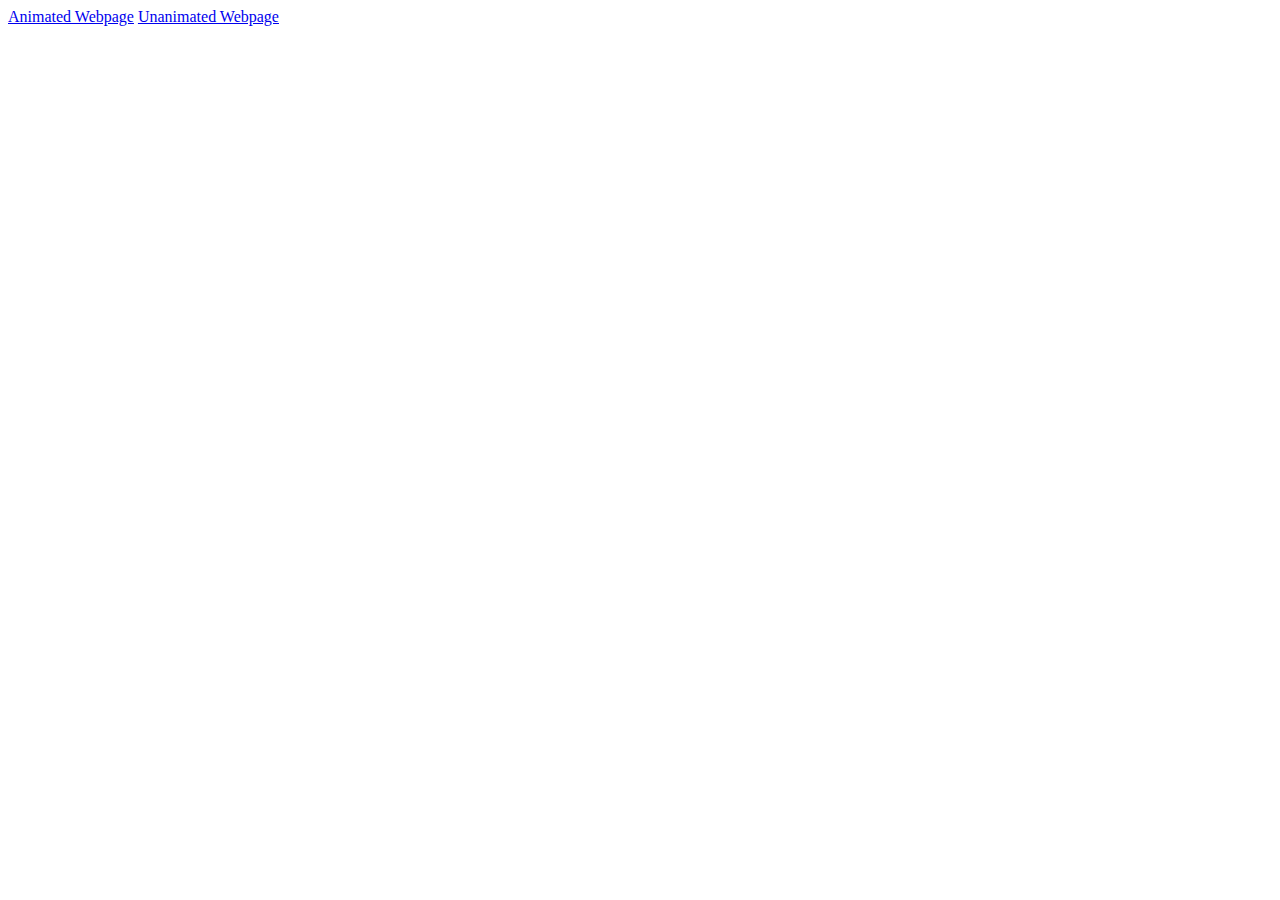
<file: index.html>
<!DOCTYPE html>
<html lang="en">
<head>
  <meta charset="UTF-8">
  <meta name="viewport" content="width=device-width, initial-scale=1.0">
  <title>Directory</title>
</head>
<body>
  <a href="./animated/index.html">Animated Webpage</a>
  <a href="./animated/index.html">Unanimated Webpage</a>
</body>
</html>
</file>
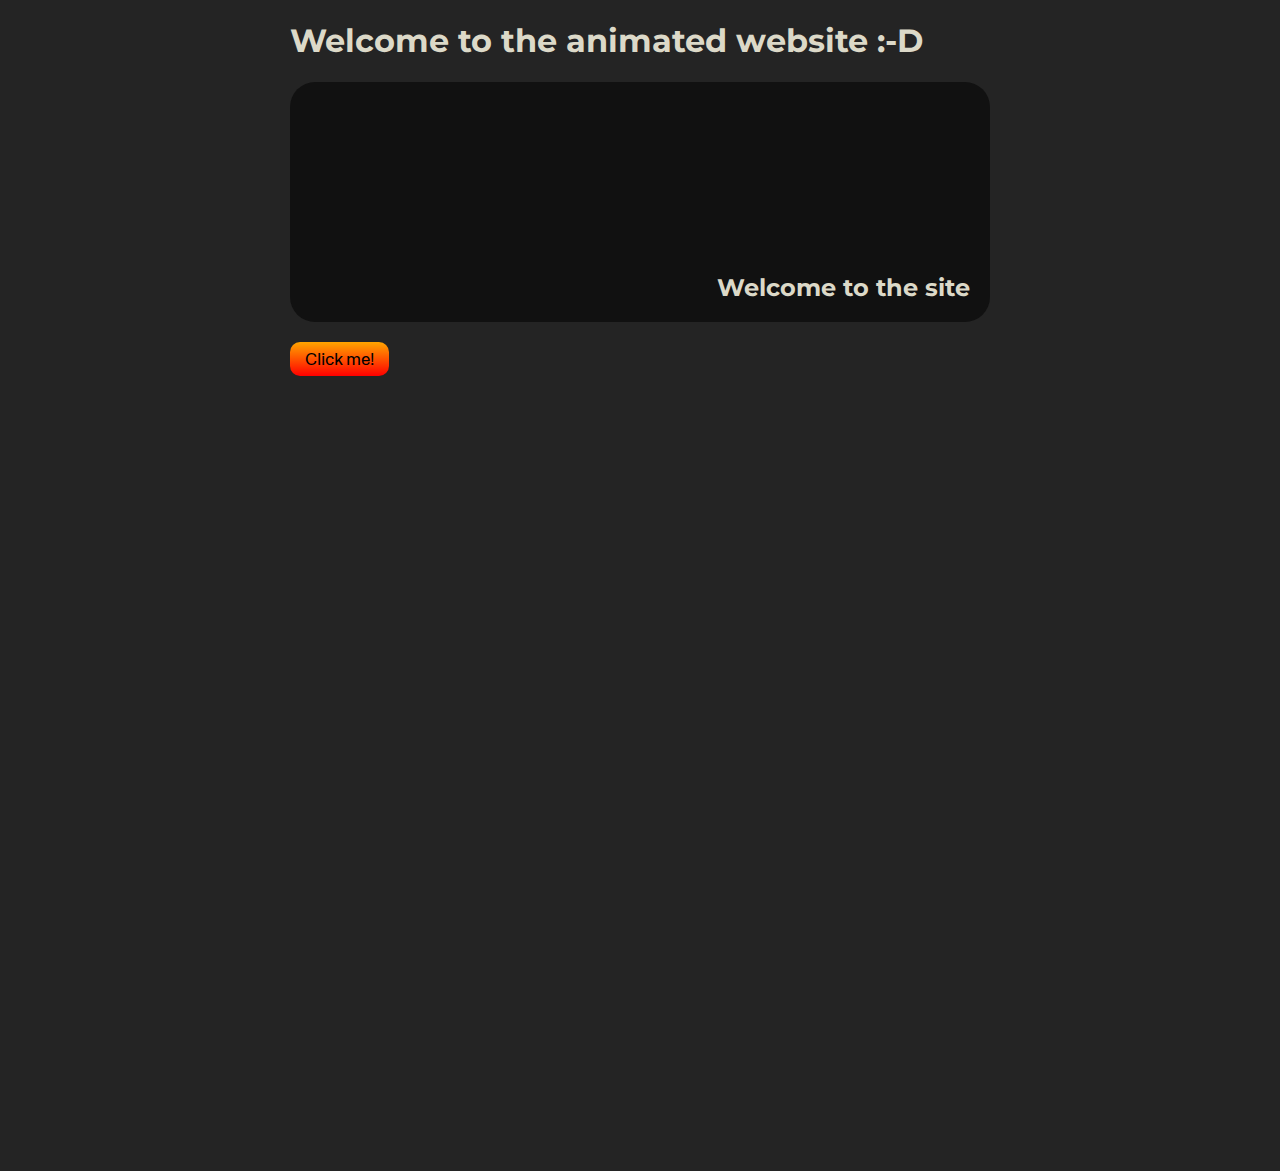
<file: animated/index.html>
<!DOCTYPE html>
<html lang="en">
<head>
  <meta charset="UTF-8">
  <meta name="viewport" content="width=device-width, initial-scale=1.0">
  <title>The Animated Website</title>
  <link rel="preconnect" href="https://fonts.googleapis.com">
  <link rel="preconnect" href="https://fonts.gstatic.com" crossorigin>
  <link href="https://fonts.googleapis.com/css2?family=Hedvig+Letters+Sans&family=Montserrat:wght@400;600&display=swap" rel="stylesheet">
  <link rel="stylesheet" href="./index.css">
  <script src="./index.js"></script>
</head>
<body>
  <main>
    <h1>Welcome to the animated website :-D</h1>
    <div class="content" id="gallery">
      <h2>Welcome to the site</h2>
    </div>
    <button id="click-reveal">
      Click me!
    </button>
    <div id="dropdown" class="content hidden">
      <ul>
        <li>Item 1</li>
        <li>Item 2</li>
        <li>Item 3</li>
      </ul>
    </div>
    <section id="entries">
      <article class="content">
        <h3>Article 1</h3>
        <p>
          Lorem ipsum dolor, sit amet consectetur adipisicing elit. Totam nulla ducimus,
          repudiandae incidunt maxime enim quasi quidem necessitatibus. Delectus,
          voluptatibus quas. Architecto, cum porro. In iure nostrum ipsa blanditiis quos.
        </p>
        <p>
          Lorem ipsum dolor sit, amet consectetur adipisicing elit. Aut, soluta laborum!
          Natus debitis non consequatur libero quod, doloremque aliquid nemo, alias dolor
          quos accusantium unde dolore, nisi id nesciunt? Illo?
        </p>
      </article>
      <article class="content">
        <h3>Article 2</h3>
        <p>
          Lorem ipsum dolor, sit amet consectetur adipisicing elit. Totam nulla ducimus,
          repudiandae incidunt maxime enim quasi quidem necessitatibus. Delectus,
          voluptatibus quas. Architecto, cum porro. In iure nostrum ipsa blanditiis quos.
        </p>
        <p>
          Lorem ipsum dolor sit, amet consectetur adipisicing elit. Aut, soluta laborum!
          Natus debitis non consequatur libero quod, doloremque aliquid nemo, alias dolor
          quos accusantium unde dolore, nisi id nesciunt? Illo?
        </p>
      </article>
      <article class="content">
        <h3>Article 2</h3>
        <p>
          Lorem ipsum dolor, sit amet consectetur adipisicing elit. Totam nulla ducimus,
          repudiandae incidunt maxime enim quasi quidem necessitatibus. Delectus,
          voluptatibus quas. Architecto, cum porro. In iure nostrum ipsa blanditiis quos.
        </p>
        <p>
          Lorem ipsum dolor sit, amet consectetur adipisicing elit. Aut, soluta laborum!
          Natus debitis non consequatur libero quod, doloremque aliquid nemo, alias dolor
          quos accusantium unde dolore, nisi id nesciunt? Illo?
        </p>
      </article>
    </section>
  </main>
</body>
</html>
</file>
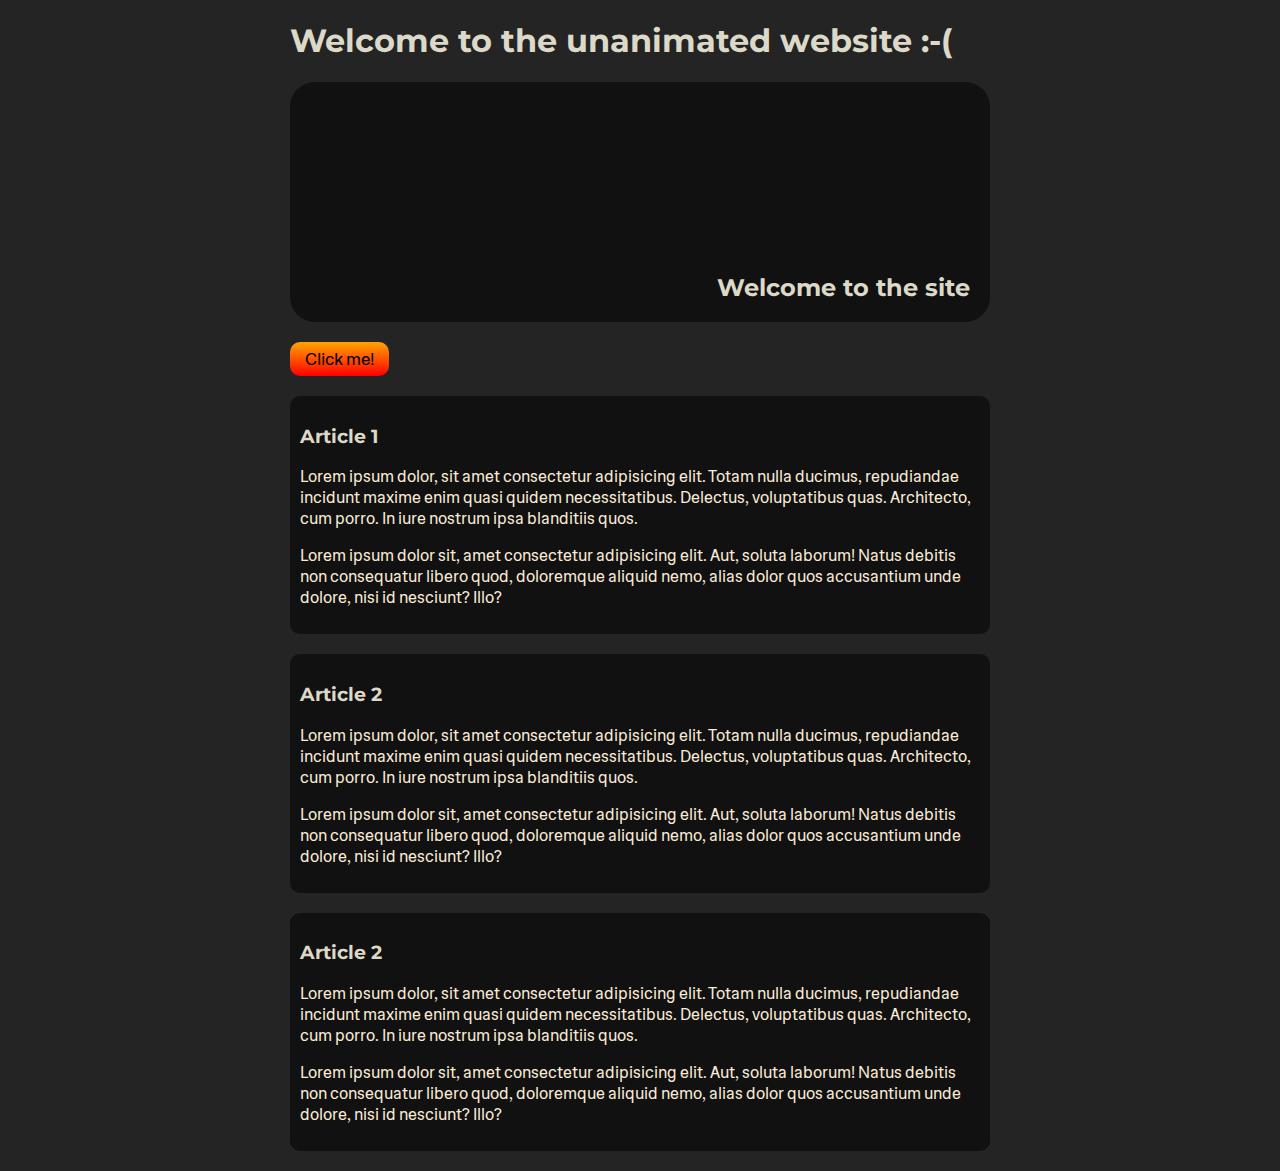
<file: unanimated/index.html>
<!DOCTYPE html>
<html lang="en">
<head>
  <meta charset="UTF-8">
  <meta name="viewport" content="width=device-width, initial-scale=1.0">
  <title>No Animation website</title>
  <link rel="preconnect" href="https://fonts.googleapis.com">
  <link rel="preconnect" href="https://fonts.gstatic.com" crossorigin>
  <link href="https://fonts.googleapis.com/css2?family=Hedvig+Letters+Sans&family=Montserrat:wght@400;600&display=swap" rel="stylesheet">
  <link rel="stylesheet" href="./index.css">
  <script src="./index.js"></script>
</head>
<body>
  <main>
    <h1>Welcome to the unanimated website :-(</h1>
    <div class="content" id="gallery">
      <h2>Welcome to the site</h2>
    </div>
    <button id="click-reveal">
      Click me!
    </button>
    <div id="dropdown" class="content hidden">
      <ul>
        <li>Item 1</li>
        <li>Item 2</li>
        <li>Item 3</li>
      </ul>
    </div>
    <section id="entries">
      <article class="content">
        <h3>Article 1</h3>
        <p>
          Lorem ipsum dolor, sit amet consectetur adipisicing elit. Totam nulla ducimus,
          repudiandae incidunt maxime enim quasi quidem necessitatibus. Delectus,
          voluptatibus quas. Architecto, cum porro. In iure nostrum ipsa blanditiis quos.
        </p>
        <p>
          Lorem ipsum dolor sit, amet consectetur adipisicing elit. Aut, soluta laborum!
          Natus debitis non consequatur libero quod, doloremque aliquid nemo, alias dolor
          quos accusantium unde dolore, nisi id nesciunt? Illo?
        </p>
      </article>
      <article class="content">
        <h3>Article 2</h3>
        <p>
          Lorem ipsum dolor, sit amet consectetur adipisicing elit. Totam nulla ducimus,
          repudiandae incidunt maxime enim quasi quidem necessitatibus. Delectus,
          voluptatibus quas. Architecto, cum porro. In iure nostrum ipsa blanditiis quos.
        </p>
        <p>
          Lorem ipsum dolor sit, amet consectetur adipisicing elit. Aut, soluta laborum!
          Natus debitis non consequatur libero quod, doloremque aliquid nemo, alias dolor
          quos accusantium unde dolore, nisi id nesciunt? Illo?
        </p>
      </article>
      <article class="content">
        <h3>Article 2</h3>
        <p>
          Lorem ipsum dolor, sit amet consectetur adipisicing elit. Totam nulla ducimus,
          repudiandae incidunt maxime enim quasi quidem necessitatibus. Delectus,
          voluptatibus quas. Architecto, cum porro. In iure nostrum ipsa blanditiis quos.
        </p>
        <p>
          Lorem ipsum dolor sit, amet consectetur adipisicing elit. Aut, soluta laborum!
          Natus debitis non consequatur libero quod, doloremque aliquid nemo, alias dolor
          quos accusantium unde dolore, nisi id nesciunt? Illo?
        </p>
      </article>
    </section>
  </main>
</body>
</html>
</file>
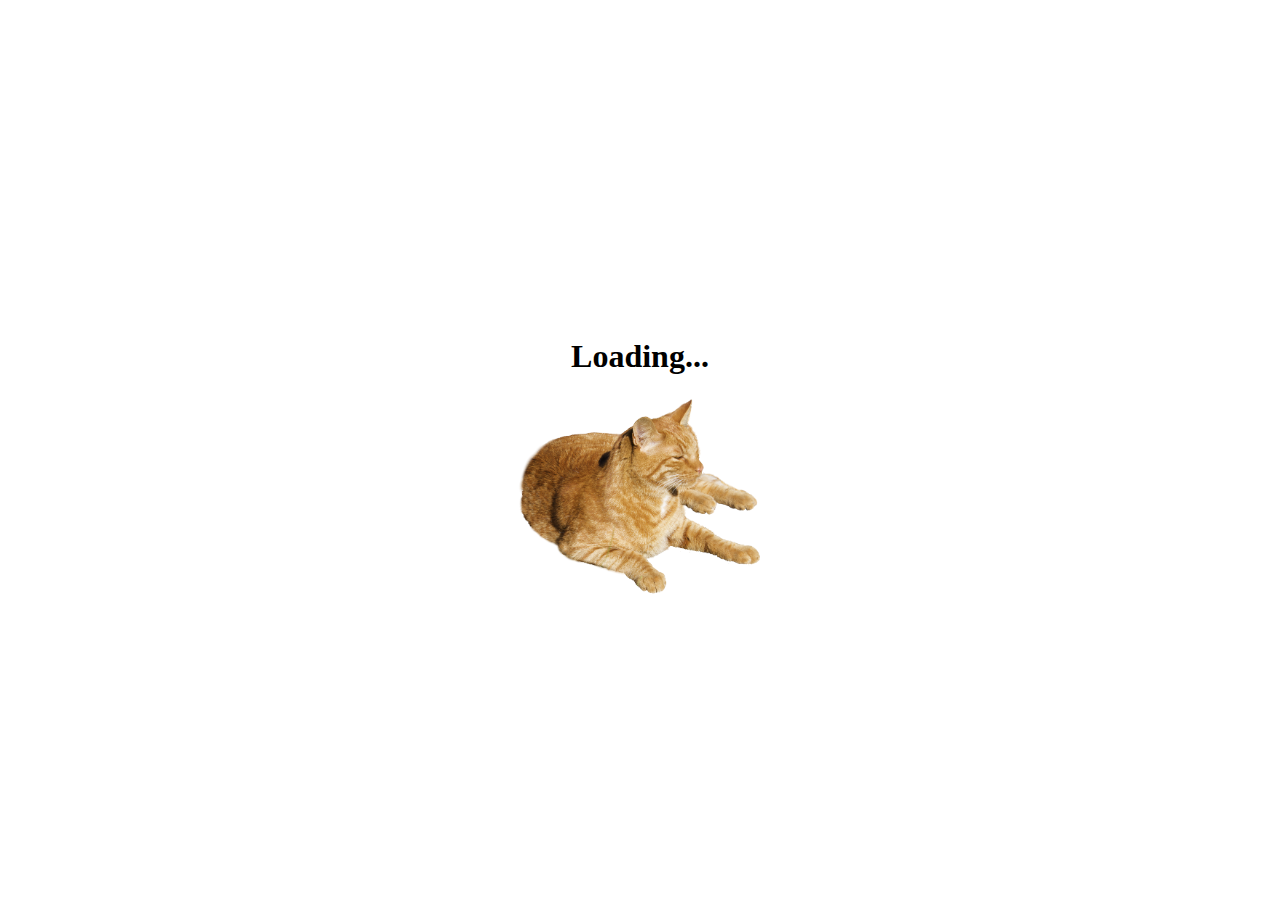
<file: demo/complex/complex.html>
<!DOCTYPE html>
<html lang="en">
<head>
  <meta charset="UTF-8">
  <meta name="viewport" content="width=device-width, initial-scale=1.0">
  <link rel="stylesheet" href="./complex.css">
  <title>Document</title>
</head>
<body>
  <h1>Loading...</h1>
  <div id="spinner">
    <img src="./orange.png" alt="a lounging creature">
  </div>
</body>
</html>
</file>
<file: animated/index.css>
body {
  background-color: rgb(36, 36, 36);
  color: #c2bfa9;
  color: antiquewhite;
}

h1, h2, h3, h4 {
  color: #dcd9c8;
  font-family: 'Montserrat', sans-serif;
}

main {
  width: 100%;
  max-width: 700px;
  margin: 0 auto;
}

button {
  padding: 5px 15px;
  background-image: linear-gradient(orange, red);
  border-radius: 10px;
  border: 0;
  font-size: 13pt;
  transition: 0.3s all ease
}

button:hover {
  box-shadow: 0 4px 10px black;
  transform: scale(1.2);
}

button:active {
  background-image: linear-gradient(red, purple);
}

body, button {
  font-family: 'Hedvig Letters Sans', sans-serif;
}

#gallery {
  height: 200px;
  padding: 20px;
  margin: 20px 0;
  border-radius: 25px;
  display: flex;
  align-items: flex-end;
  justify-content: flex-end;
  animation: 1s delayed-fade ease forwards;
}

#dropdown {
  margin: 20px 0;
  transition: all 0.5s ease-out;
  overflow: hidden;
  transform-origin: top;
}

#dropdown.hidden {
  opacity: 0;
  height: 0;
  margin: 0;
}

#entries {
  opacity: 0;
  animation: 1s delayed-fade ease forwards;
  animation-delay: 1s;
}

#entries article {
  min-height: 200px;
  margin-bottom: 20px;
  opacity: 0;
  transform: translateX(-100%);
  transition:
    2s opacity ease-out,
    1s transform ease-out;
}

#entries article.scrolled {
  transform: translateX(0);
  opacity: 1;
}

.content {
  background-color: rgb(17, 17, 17);
  border-radius: 10px;
  padding: 10px;
}

#gallery h2 {
  margin: 0;
}

@keyframes delayed-fade {
  0% {
    opacity: 0;
  }

  100% {
    opacity: 1;
  }
}
</file>
<file: unanimated/index.css>
body {
  background-color: rgb(36, 36, 36);
  color: #c2bfa9;
  color: antiquewhite;
}

h1, h2, h3, h4 {
  color: #dcd9c8;
  font-family: 'Montserrat', sans-serif;
}

main {
  width: 100%;
  max-width: 700px;
  margin: 0 auto;
}

button {
  padding: 5px 15px;
  background-image: linear-gradient(orange, red);
  border-radius: 10px;
  border: 0;
  font-size: 13pt;
}

button:hover {
  box-shadow: 0 4px 10px black;
  transform: scale(1.2);
}

button:active {
  background-image: linear-gradient(red, purple);
}

body, button {
  font-family: 'Hedvig Letters Sans', sans-serif;
}

#gallery {
  height: 200px;
  padding: 20px;
  margin: 20px 0;
  border-radius: 25px;
  display: flex;
  align-items: flex-end;
  justify-content: flex-end;
}

#dropdown {
  margin: 20px 0;
  overflow: hidden;
  transform-origin: top;
}

#dropdown.hidden {
  opacity: 0;
  height: 0;
  margin: 0;
}

#entries article {
  min-height: 200px;
  margin-bottom: 20px;
}

.content {
  background-color: rgb(17, 17, 17);
  border-radius: 10px;
  padding: 10px;
}

#gallery h2 {
  margin: 0;
}
</file>
<file: demo/complex/complex.css>
body {
  display: flex;
  height: 100vh;
  justify-content: center;
  align-items: center;
  flex-direction: column;
}

#spinner img {
  height: 200px;
}
</file>
